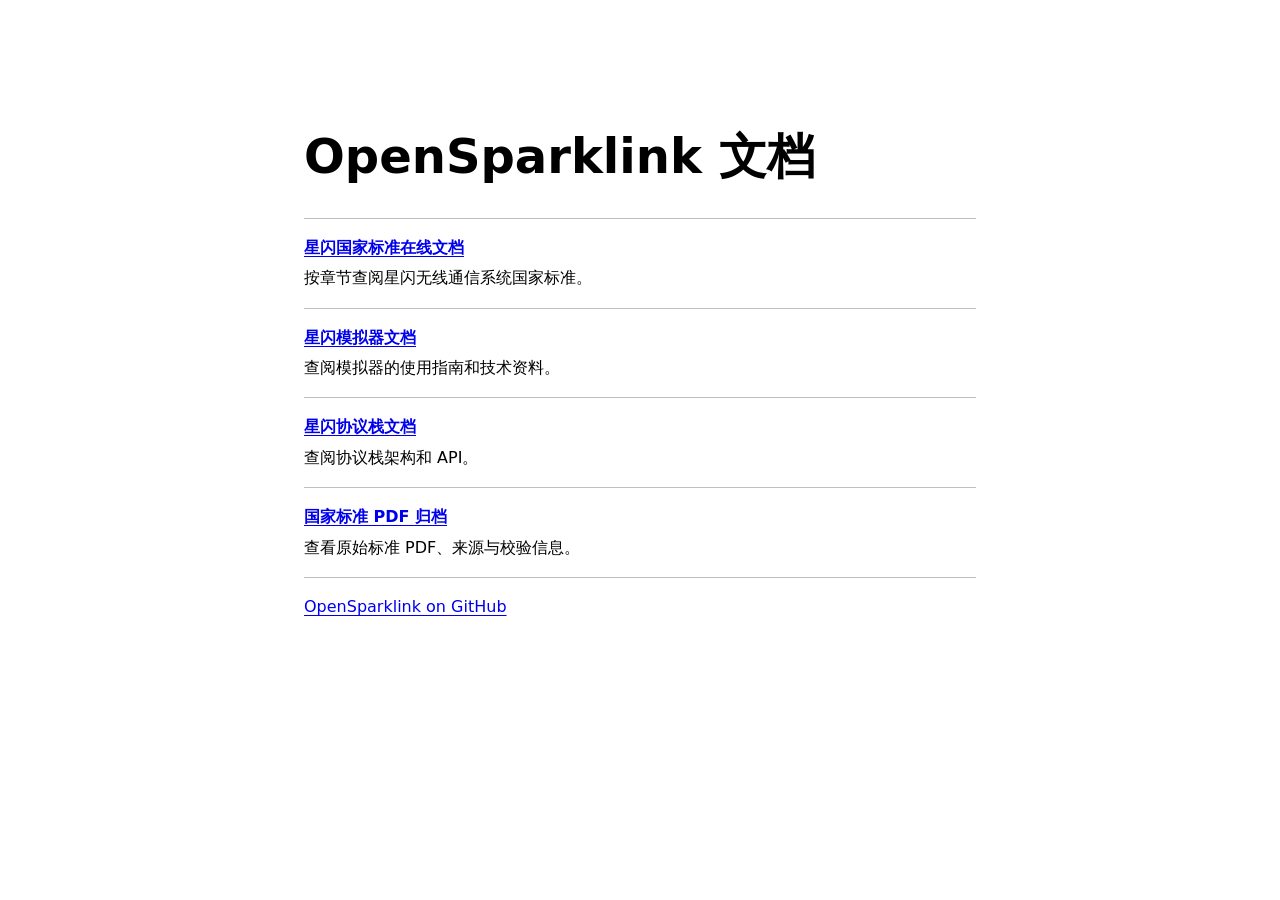
<file: index.html>
<!doctype html>
<html lang="zh-CN">
<head>
  <meta charset="utf-8">
  <meta name="viewport" content="width=device-width, initial-scale=1">
  <meta name="description" content="OpenSparklink 的星闪技术标准、模拟器与协议栈文档。">
  <title>OpenSparklink 文档</title>
  <style>
    :root { color-scheme: light dark; font-family: system-ui, sans-serif; }
    body { margin: 0; line-height: 1.65; }
    main { max-width: 42rem; margin: 0 auto; padding: clamp(2.5rem, 8vw, 6rem) 1.5rem; }
    h1 { font-size: clamp(1.8rem, 6vw, 3rem); line-height: 1.2; }
    ul { padding: 0; list-style: none; }
    li { border-top: 1px solid color-mix(in srgb, currentColor 25%, transparent); padding: 1rem 0; }
    li:last-child { border-bottom: 1px solid color-mix(in srgb, currentColor 25%, transparent); }
    li a { font-weight: 650; }
    li p { margin: .25rem 0 0; }
    a { text-underline-offset: .2em; }
  </style>
</head>
<body>
  <main>
    <h1>OpenSparklink 文档</h1>
    <ul>
      <li>
        <a href="/sparklink-standards-myst/">星闪国家标准在线文档</a>
        <p>按章节查阅星闪无线通信系统国家标准。</p>
      </li>
      <li>
        <a href="/sparklink_sim/">星闪模拟器文档</a>
        <p>查阅模拟器的使用指南和技术资料。</p>
      </li>
      <li>
        <a href="/sparklink/">星闪协议栈文档</a>
        <p>查阅协议栈架构和 API。</p>
      </li>
      <li>
        <a href="https://github.com/OpenSparklink/sparklink-national-standards-pdf">国家标准 PDF 归档</a>
        <p>查看原始标准 PDF、来源与校验信息。</p>
      </li>
    </ul>
    <p><a href="https://github.com/OpenSparklink">OpenSparklink on GitHub</a></p>
  </main>
</body>
</html>
</file>
